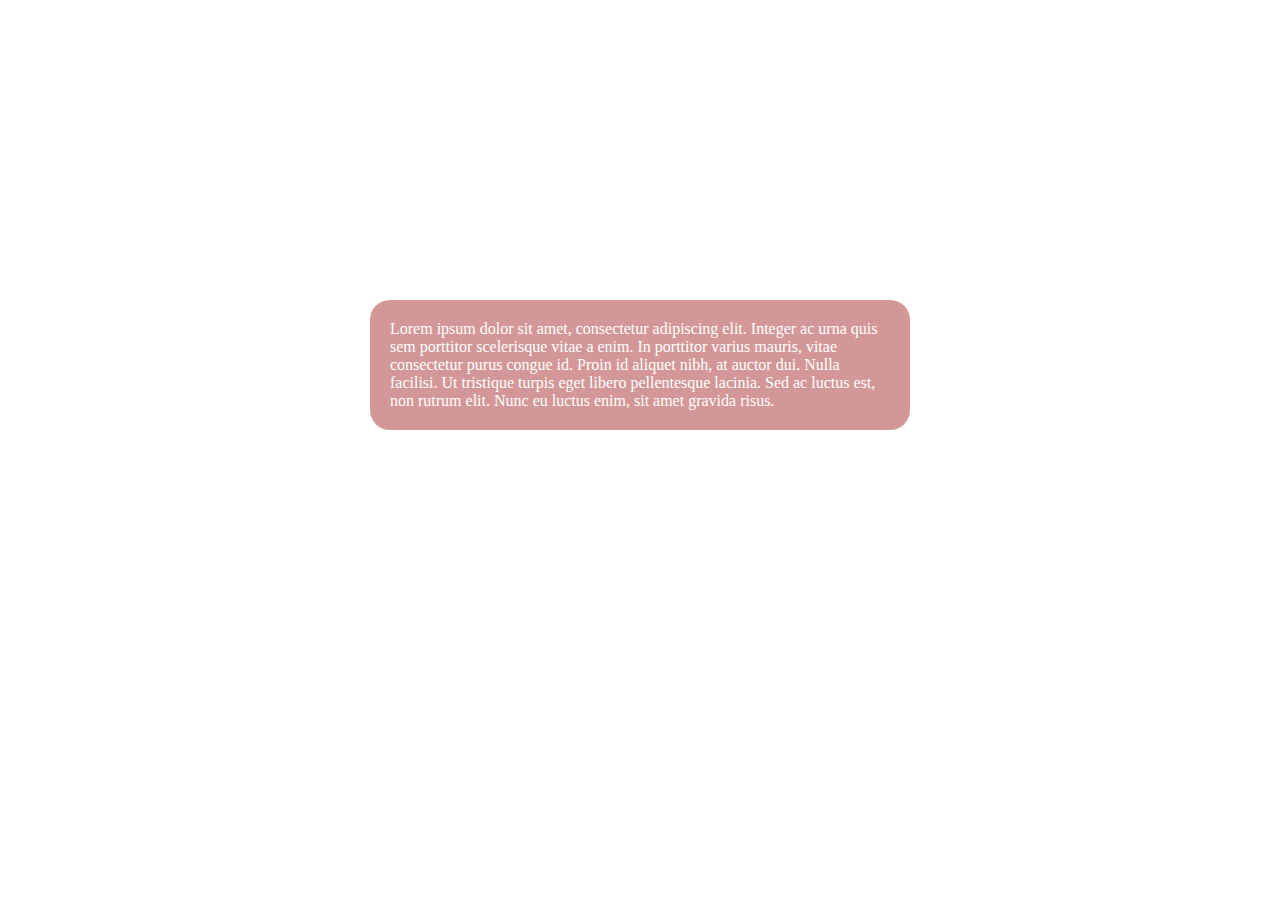
<file: css/index.html>
<!DOCTYPE html>
<html lang="fr">
<head>
    <meta charset="UTF-8">
    <meta name="viewport" content="width=device-width, initial-scale=1.0">
    <title>Couleur et taille exercice</title>
    <link rel="stylesheet" href="style/main.css">
</head>
<body>
    <div class="container">
        <h1 class="title">Titre de la Page</h1>
        <div class="content">
        <p>
            Lorem ipsum dolor sit amet, consectetur adipiscing elit. Integer ac urna quis sem porttitor scelerisque vitae a enim. In porttitor varius mauris, vitae consectetur purus congue id. Proin id aliquet nibh, at auctor dui. Nulla facilisi. Ut tristique turpis eget libero pellentesque lacinia. Sed ac luctus est, non rutrum elit. Nunc eu luctus enim, sit amet gravida risus.
        </p>
        </div>
    </div>
</body>
</body>
</html>
</file>
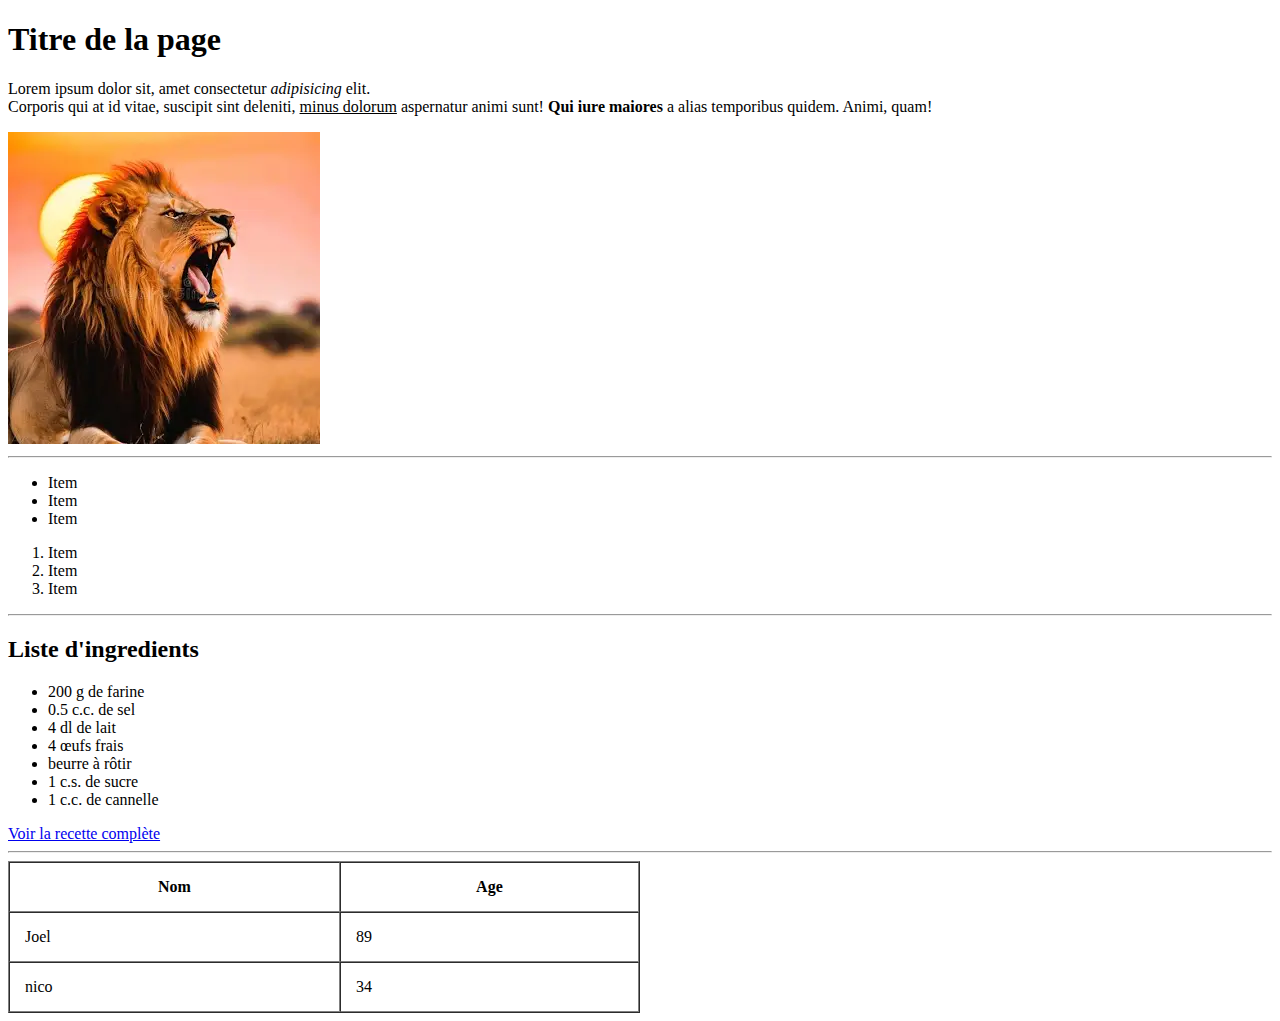
<file: html/index.html>
<!DOCTYPE html>
<html lang="fr">
<head>
    <meta charset="UTF-8">
    <meta name="viewport" content="width=device-width, initial-scale=1.0">
    <title>Première page HTML</title>
</head>
<body>
    <h1>Titre de la page</h1>
    <p>Lorem ipsum dolor sit, amet consectetur <i>adipisicing</i> elit. <br>Corporis qui at id vitae, 
        suscipit sint deleniti, <u>minus dolorum</u> aspernatur animi sunt! <b>Qui iure maiores</b> a alias temporibus quidem. 
        Animi, quam!</p>

    <img src="./img/lion.webp" alt="lion dans la savane">
<hr>
<ul>
    <li>Item</li>
    <li>Item</li>
    <li>Item</li>
</ul>

<ol>
    <li>Item</li>
    <li>Item</li>
    <li>Item</li>
</ol>
<hr>
<h2>Liste d'ingredients</h2>
<ul>
  <li>200 g	de farine</li>
  <li>0.5 c.c.	de sel</li>
  <li>4 dl	de lait</li>
  <li>4	œufs frais</li>
  <li>beurre à rôtir</li>
  <li>1 c.s.	de sucre</li>
  <li>1 c.c.	de cannelle</li>
</ul>

<a href="https://www.bettybossi.ch/fr/Rezept/ShowRezept/BB_LIRE190506_0092A-40-fr">Voir la recette complète</a>

<hr>

<table width="50%"; cellspacing="0"; border=1; cellpadding=15px;>
    <thead>
      <tr>
         <th>Nom</th>
        <th>Age</th>
      </tr>
    </thead>
    <tbody>
      <tr>
        <td>Joel</td>
        <td>89</td>
      </tr>
      <tr>
         <td>nico</td>
        <td>34</td>
      </tr>
    </tbody>
  </table>

</body>
</html>
</file>
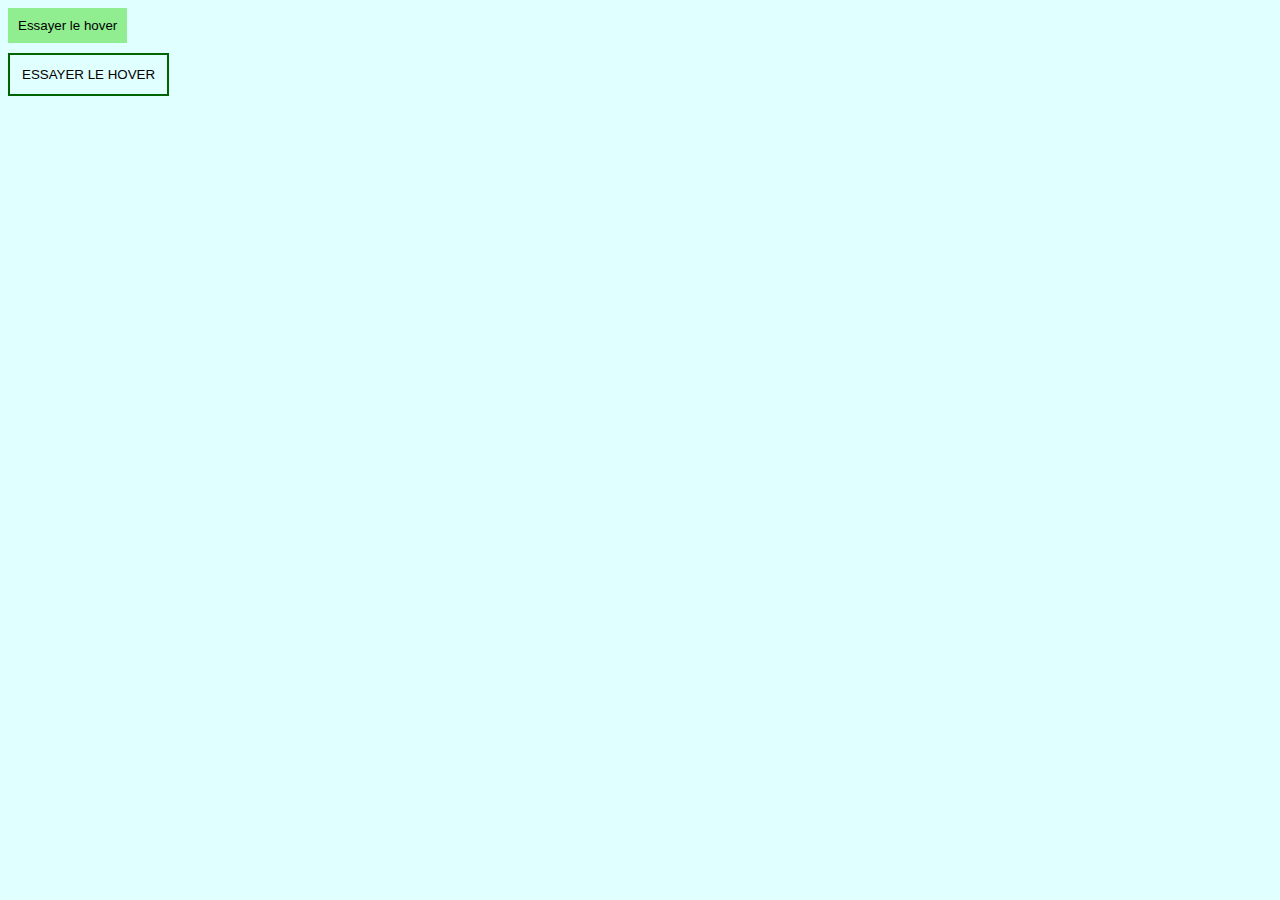
<file: scss/index.html>
<!DOCTYPE html>
<html lang="fr">
<head>
    <meta charset="UTF-8">
    <meta name="viewport" content="width=device-width, initial-scale=1.0">
    <title>Test SASS/SCSS</title>
    <link rel="stylesheet" href="css/style.min.css">
</head>
<body>
    <div class="row">
        <div>
            <button class="btnhover">Essayer le hover</button>
        </div>
        <div>
            <button class="btn">Essayer le hover</button>
        </div>
    </div>
</body>
</html>
</file>
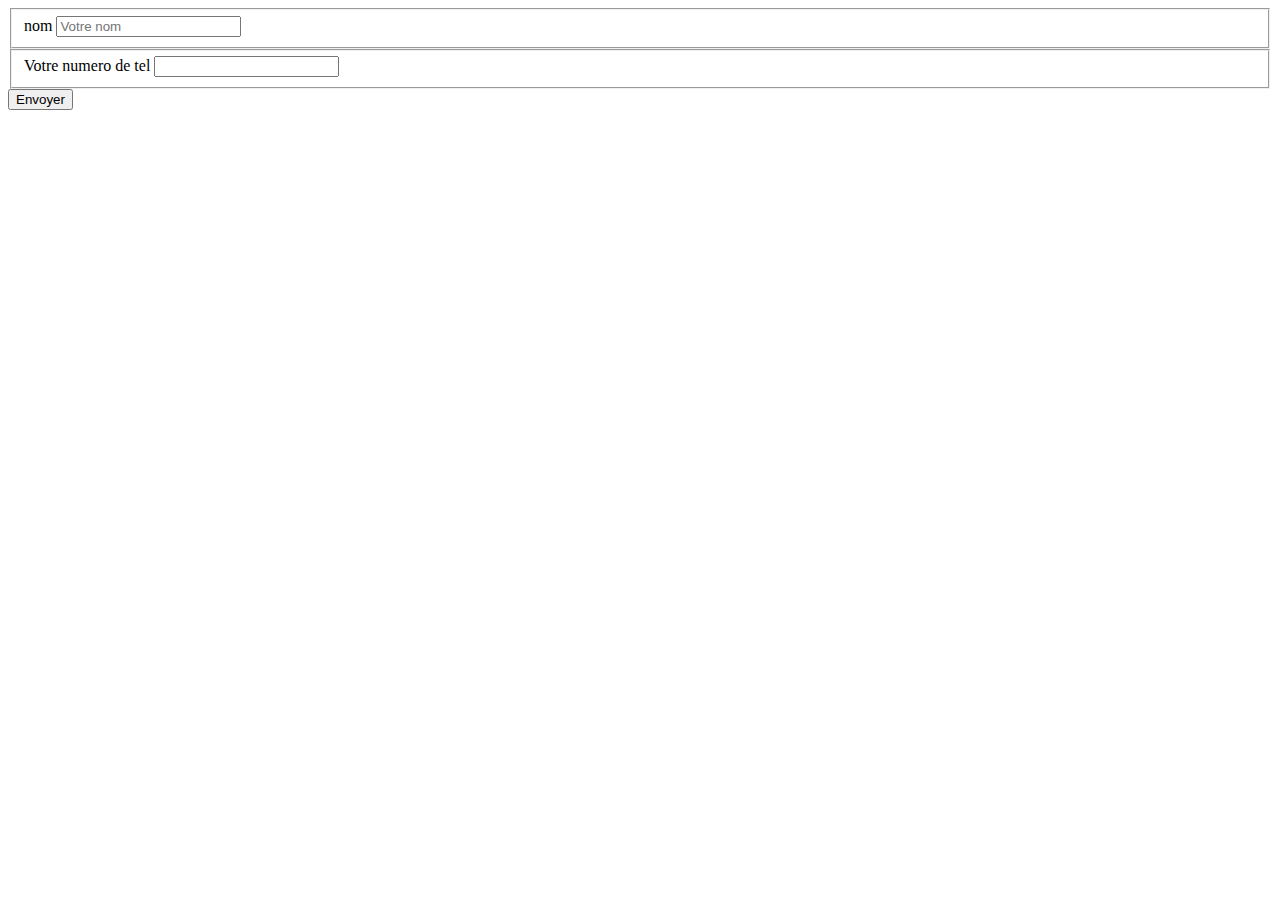
<file: html/form.html>
<!DOCTYPE html>
<html lang="fr">
<head>
    <meta charset="UTF-8">
    <meta name="viewport" content="width=device-width, initial-scale=1.0">
    <title>Mon formulaire</title>
</head>
<body>
    <form action="" method="post">
        <fieldset>
            <label for="nom">nom</label>
            <input id="nom" type="text" placeholder="Votre nom">
        </fieldset>
        <fieldset>
            <label for="tel">Votre numero de tel</label>
            <input id="tel" type="tel" pattern="[0-9]{3}">
        </fieldset>
        <input type="submit" value="Envoyer" name="send">
    </form>
</body>
</html>
</file>
<file: css/style/main.css>
* {
    margin: 0;
}

.container {
    background-image: url('https://upload.wikimedia.org/wikipedia/commons/thumb/d/d9/Colombus_Isle.JPG/1599px-Colombus_Isle.JPG?20140713144334');/*Lien vers l'image*/
  
    background-size: cover;/*Définit la taille des images d'arrière-plan. Avec la valeur "cover", l'image est redimensionnée pour être aussi grande que possible et pour conserver ses proportions.*/
  
    height: 100vh;/*Définit la hauteur d'un élément en fonction de la hauteur de la fenêtre visible (viewport). "100vh" signifie que la hauteur de l'élément sera égale à 100% de la hauteur de la fenêtre visible*/
}

.title {
    color: #ffffff;
    font-size: 3rem;
    display: block;
    position: absolute;
    width: fit-content;
    top: 200px;
    left: 50%; 
    translate: -50%;
}

.content {
    color: #ffffff;
    width: 500px;
    padding: 20px;
    background-color: rgba(165, 42, 42, 0.487);
    border-radius: 20px;
    position: absolute;
    top: 300px;
    left: 50%; 
    translate: -50%;
}
</file>
<file: scss/css/style.min.css>
body{background-color:#e0ffff}.row{display:flex;flex-direction:column}.row div{padding-bottom:10px}.btnhover{background-color:#90ee90;cursor:pointer;border:0;padding:10px}.btnhover:hover{color:#c41414;background-color:#006400;transition:background-color 1000ms linear;transition:color 1000ms linear}.btn{background:none;border:2px solid #006400;font-family:sans-serif;text-transform:uppercase;padding:12px;cursor:pointer;transform:color .4s linear;position:relative}.btn:hover{color:#e0ffff}.btn:hover::before{transform:scaleX(1)}.btn::before{content:"";position:absolute;left:0;top:0;width:100%;height:100%;background-color:#006400;z-index:-1;transform:scaleX(0);transition:transform .5s;transform-origin:0 0;transition-timing-function:cubic-bezier(0.5 1.6 0.4 0.6)}/*# sourceMappingURL=style.min.css.map */
</file>
